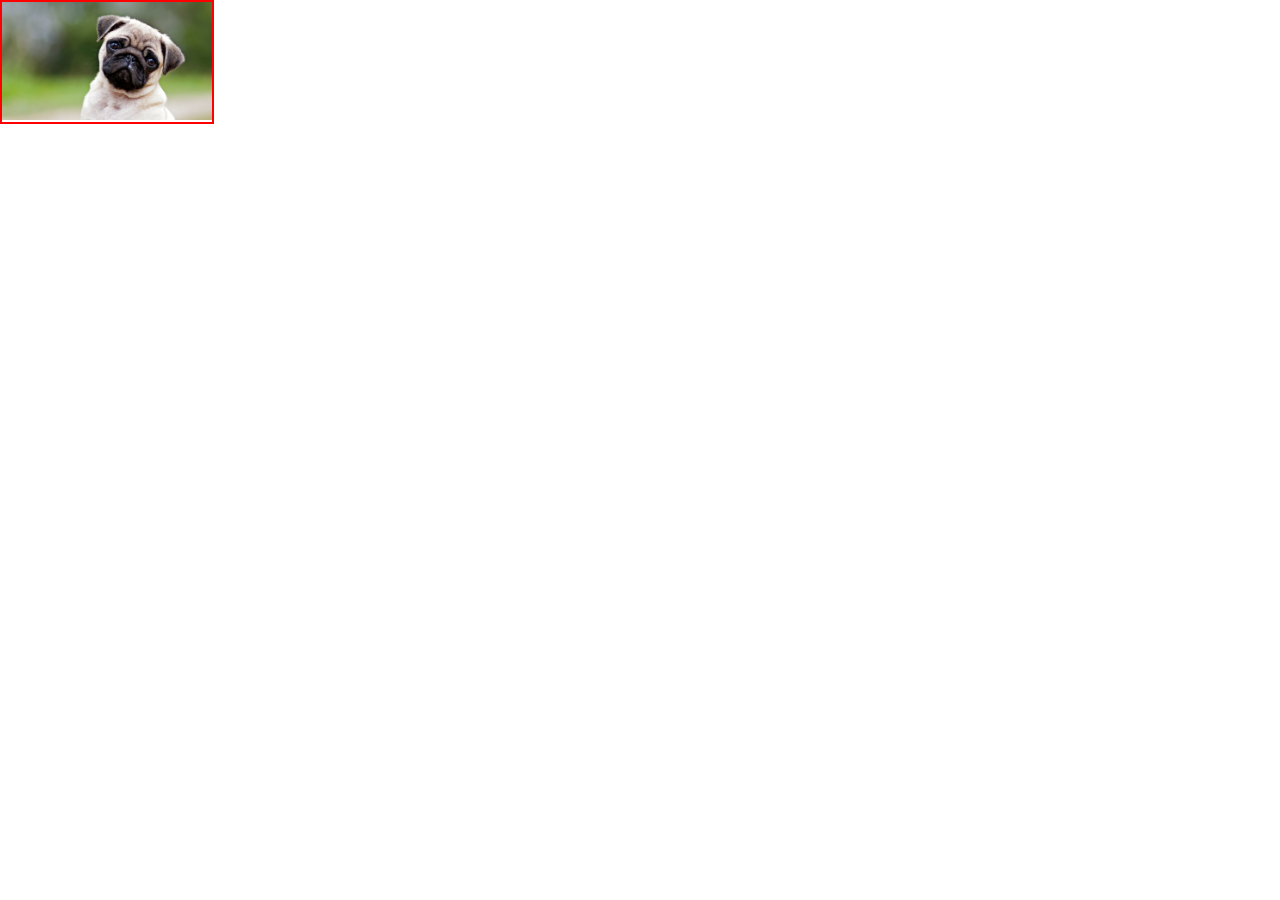
<file: p1/index.html>
<!DOCTYPE html>
<html lang="es">
  <head>
    <meta charset="UTF-8" />
    <meta http-equiv="X-UA-Compatible" content="IE=edge" />
    <meta name="viewport" content="width=device-width, initial-scale=1.0" />
    <title>Intro Javascript M3 D2 parte 1</title>
    <link rel="stylesheet" href="assets/css/reset.css" />
    <link rel="stylesheet" href="assets/css/estilos.css" />
  </head>
  <body>
    <main>
      <div id="photo" class="imagen bg borde"></div>
    </main>
    <script src="./assets/js/main.js"></script>
  </body>
</html>
</file>
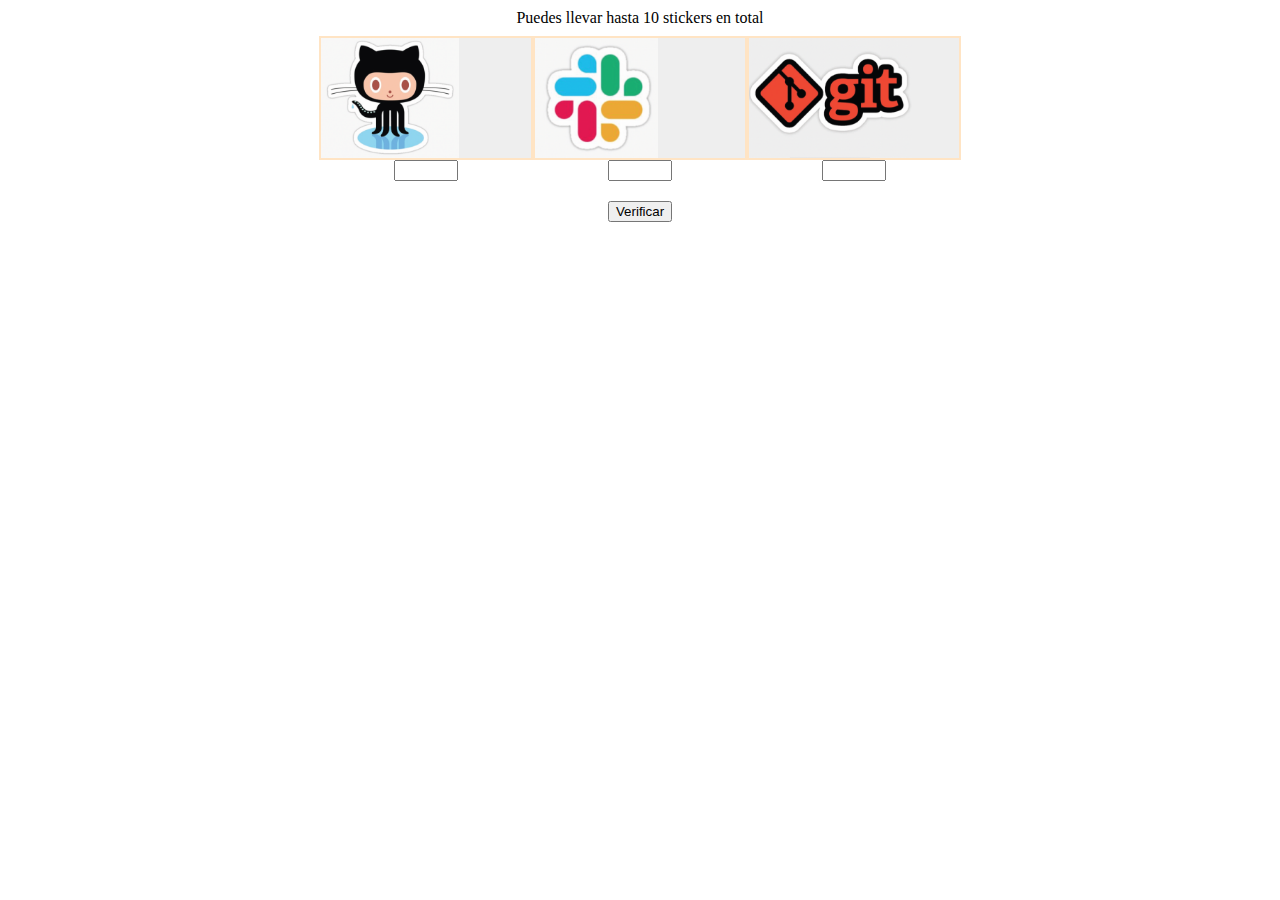
<file: p2/index.html>
<!DOCTYPE html>
<html lang="es">
  <head>
    <meta charset="UTF-8" />
    <meta http-equiv="X-UA-Compatible" content="IE=edge" />
    <meta name="viewport" content="width=device-width, initial-scale=1.0" />
    <title>Intro Javascript M3 D2 parte 2</title>
    <link rel="stylesheet" href="assets/css/reset.css" />
    <link rel="stylesheet" href="assets/css/estilos.css" />
  </head>
  <body>
    <main>
      <h1>Puedes llevar hasta 10 stickers en total</h1>
      <div id="cards">
        <div id="card">
          <div id="imagen1" class="bg borde"></div>
          <div>
            <input
              type="number"
              id="sticker1"
              name="sticker1"
              min="0"
              max="100"
            />
          </div>
        </div>

        <div id="card">
          <div id="imagen2" class="bg borde"></div>
          <div>
            <input
              type="number"
              id="sticker2"
              name="sticker2"
              min="0"
              max="100"
            />
          </div>
        </div>

        <div id="card">
          <div id="imagen3" class="bg borde"></div>
          <div>
            <input
              type="number"
              id="sticker3"
              name="sticker3"
              min="0"
              max="100"
            />
          </div>
        </div>
      </div>
      <h2></h2>
      <div id="boton_verificar">        
        <div><button id="boton" href="">Verificar</a></div>
      </div>
    </main>
    <script src="./assets/js/main.js"></script>
  </body>
</html>
</file>
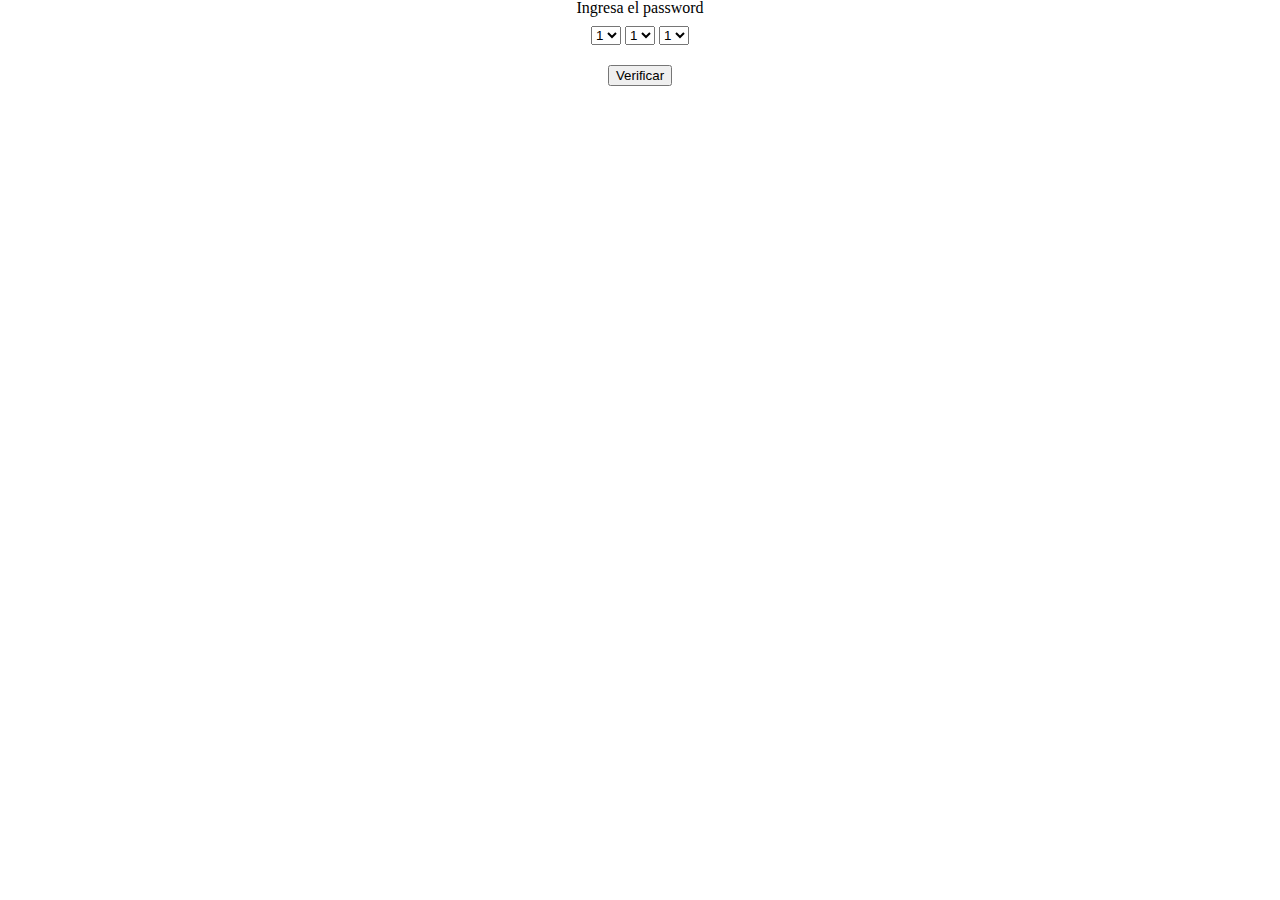
<file: p3/index.html>
<!DOCTYPE html>
<html lang="es">
  <head>
    <meta charset="UTF-8" />
    <meta http-equiv="X-UA-Compatible" content="IE=edge" />
    <meta name="viewport" content="width=device-width, initial-scale=1.0" />
    <title>Intro Javascript M3 D2 parte 3</title>
    <link rel="stylesheet" href="assets/css/reset.css" />
    <link rel="stylesheet" href="assets/css/estilos.css" />
  </head>
  <body>

    <h1>Ingresa el password</h1>

    <div id="selectores">
      <select name="s1" id="s1">
        <option value="1">1</option>
        <option value="2">2</option>
        <option value="3">3</option>
        <option value="4">4</option>
        <option value="5">5</option>
        <option value="6">6</option>
        <option value="7">7</option>
        <option value="8">8</option>
        <option value="9">9</option>
      </select>
      <select name="s2" id="s2">
        <option value="1">1</option>
        <option value="2">2</option>
        <option value="3">3</option>
        <option value="4">4</option>
        <option value="5">5</option>
        <option value="6">6</option>
        <option value="7">7</option>
        <option value="8">8</option>
        <option value="9">9</option>
      </select>
      <select name="s3" id="s3">
        <option value="1">1</option>
        <option value="2">2</option>
        <option value="3">3</option>
        <option value="4">4</option>
        <option value="5">5</option>
        <option value="6">6</option>
        <option value="7">7</option>
        <option value="8">8</option>
        <option value="9">9</option>
      </select>
    </div>
    <h2></h2>
     
    <div id="boton_verificar">        
      <div><button id="boton" href="">Verificar</a></div>
    </div>

    <script src="./assets/js/main.js"></script>
  </body>
</html>
</file>
<file: p1/assets/css/estilos.css>
.imagen {
    background-image: url("../img/perro1.jpg");
}
.bg {
    background-size: contain;
    background-repeat: no-repeat;
    height: 120px;
    width: 210px;       
  }

.borde{
    border: 2px solid red;
}
</file>
<file: p2/assets/css/estilos.css>
main {
    display:flex;
    flex-direction: column;
    align-items: center;
}

h1{
    padding-top: 10px;
    padding-bottom: 10px;
  }

#cards {
    display:flex;
    justify-content: center;
}

#card {
    display:flex;
    flex-direction: column;
    justify-content: center;
    align-items: center;
}

#imagen1 {
    background-image: url("../img/github.PNG");
}

#imagen2 {
    background-image: url("../img/slack.PNG");
}

#imagen3 {
    background-image: url("../img/git.PNG");
}

.bg {
    background-size: contain;
    background-color: #eeeeee;
    background-repeat: no-repeat;
    height: 120px;
    width: 210px;  
 /*    padding-top: 20px; */
  }

.borde{
    border: 2px solid bisque;
}

#boton1 {
    padding: 10px 20px;
    background-color: #808080;
    font-size: 16px;
    color: white;
    text-decoration: none;
  }
  
  #boton1:hover {
    background-color: #291980;
    text-decoration: none;
   }
  
  #boton1:focus {
    background-color: #c62727;;
    text-decoration: none;
  }

  #boton_verificar {
    padding-top: 10px;
  }

  h2{
    padding-top: 10px;
  }
</file>
<file: p3/assets/css/estilos.css>
body {
    display:flex;
    flex-direction: column;
    align-items: center;
}

#selectores{
    padding-top : 10px;
    padding-bottom: 10px;
}

#boton_verificar {
    padding-top : 10px;
    padding-bottom: 10px;
}
</file>
